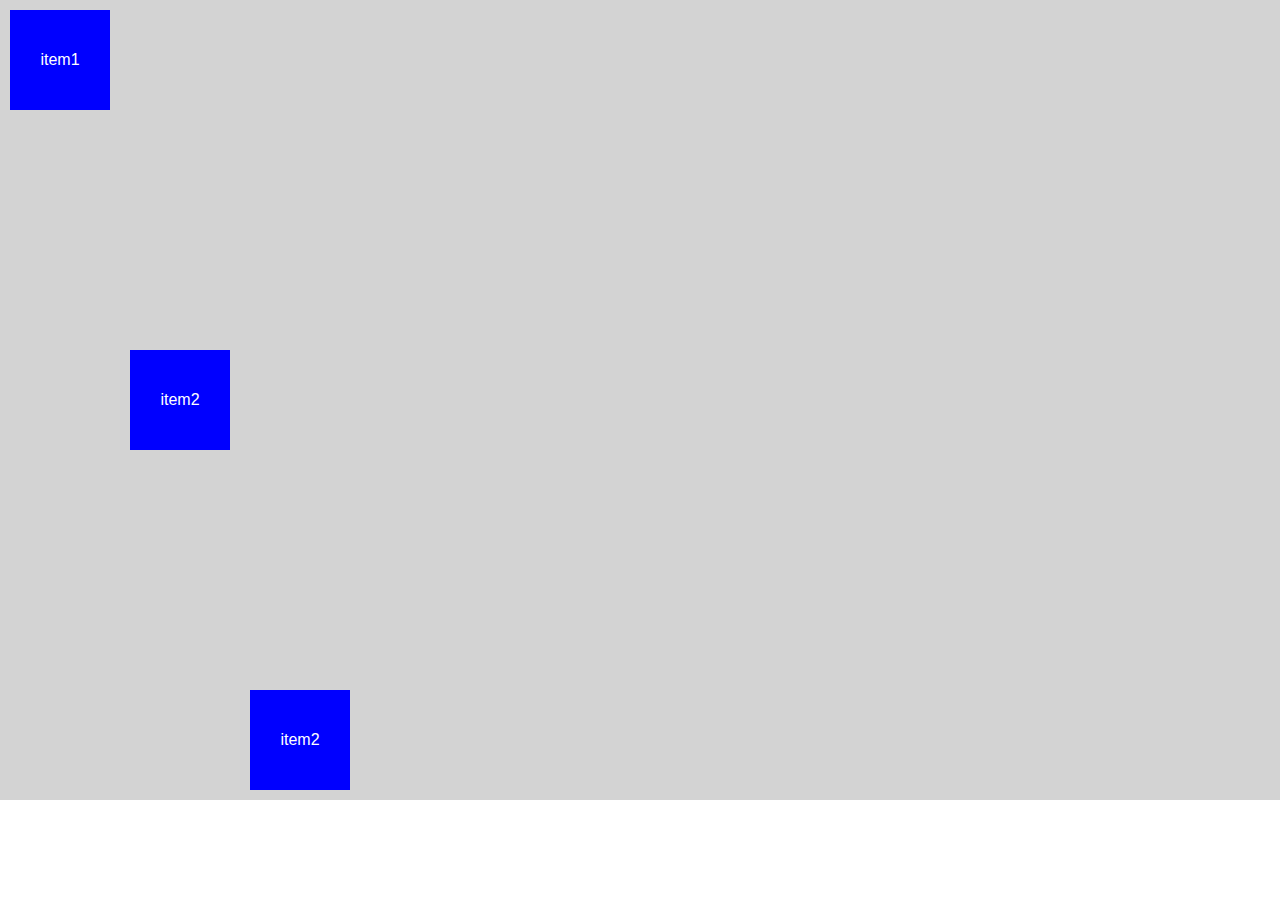
<file: src/main/resources/static/flex.html>
<!DOCTYPE html>
<html lang="en">
<head>
    <meta charset="UTF-8">
    <title>Title</title>
    <link rel="stylesheet" href="style.css">
</head>
<body>
<div class="container">
    <div class="item">item1</div>
    <div class="item">item2</div>
    <div class="item">item2</div>
</div>
</body>
</html>
</file>
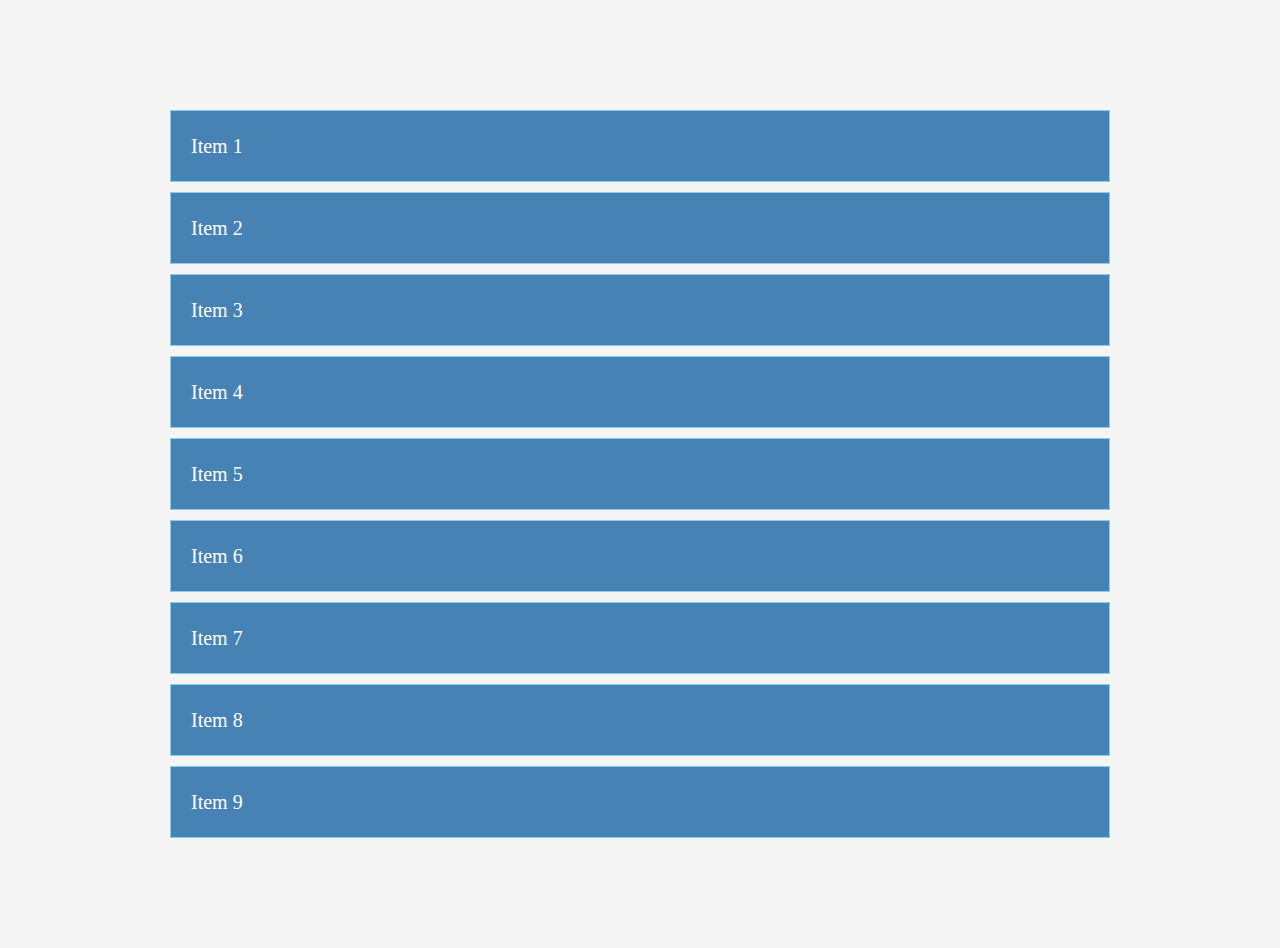
<file: src/main/resources/static/grid.html>
<!DOCTYPE html>
<html lang="en">
<head>
    <meta charset="UTF-8">
    <meta name="viewport" content="width=device-width, initial-scale=1.0">
    <link rel="stylesheet" href="grid.css">
    <title>Grid</title>
</head>
<body>
    <div class="container">
        <div class="item">Item 1</div>
        <div class="item">Item 2</div>
        <div class="item">Item 3</div>
        <div class="item">Item 4</div>
        <div class="item">Item 5</div>
        <div class="item">Item 6</div>
        <div class="item">Item 7</div>
        <div class="item">Item 8</div>
        <div class="item">Item 9</div>
    </div>
</body>
</html>
</file>
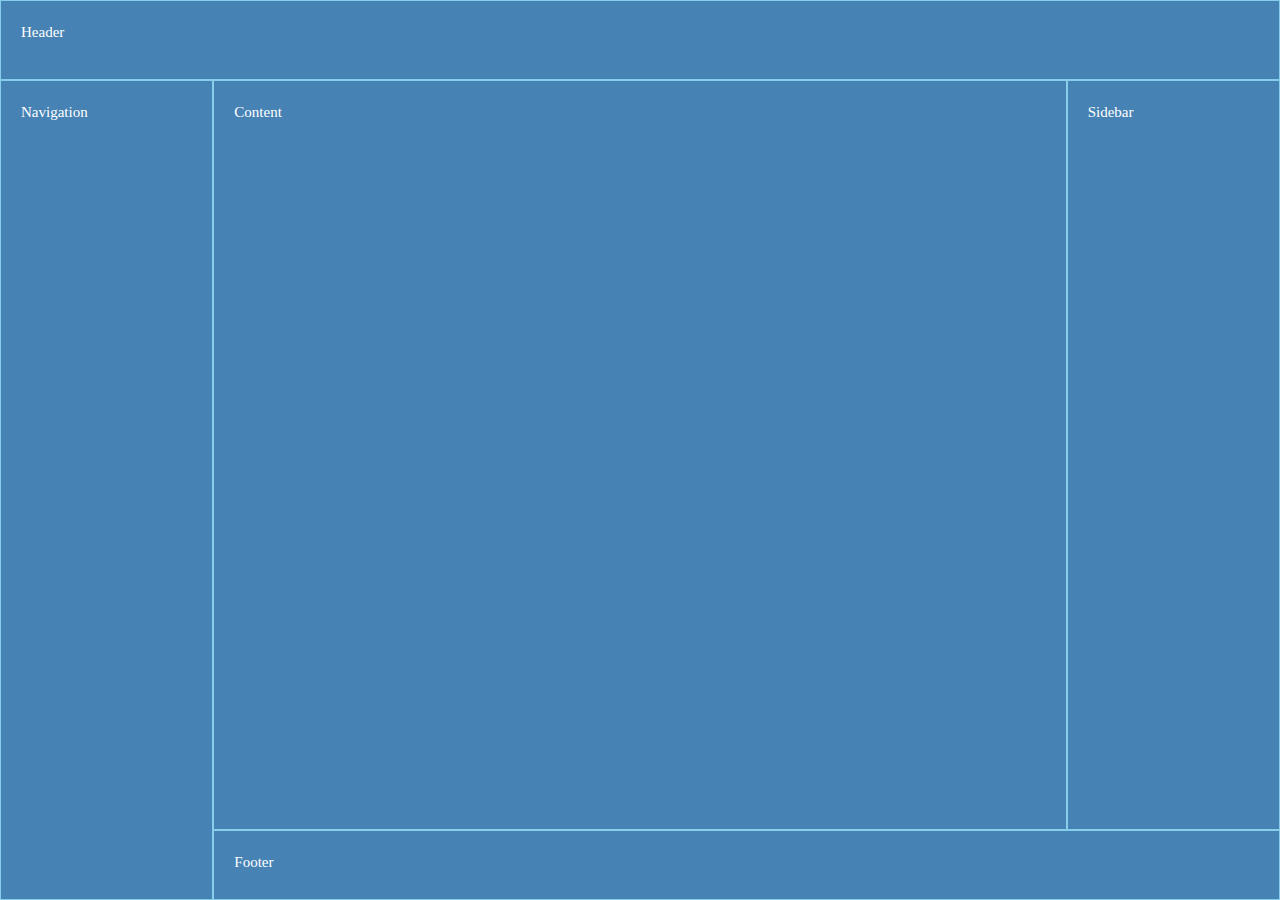
<file: src/main/resources/static/grid2.html>
<!DOCTYPE html>
<html lang="en">
<head>
    <meta charset="UTF-8">
    <meta name="viewport" content="width=device-width, initial-scale=1.0">
    <title>Template
    </title>
    <link rel="stylesheet" href="grid2.css">
</head>
<body>
    <header> Header</header>
    <main>Content</main>
    <nav> Navigation</nav>
    <aside>Sidebar</aside>
    <footer>Footer</footer>
</body>
</html>
</file>
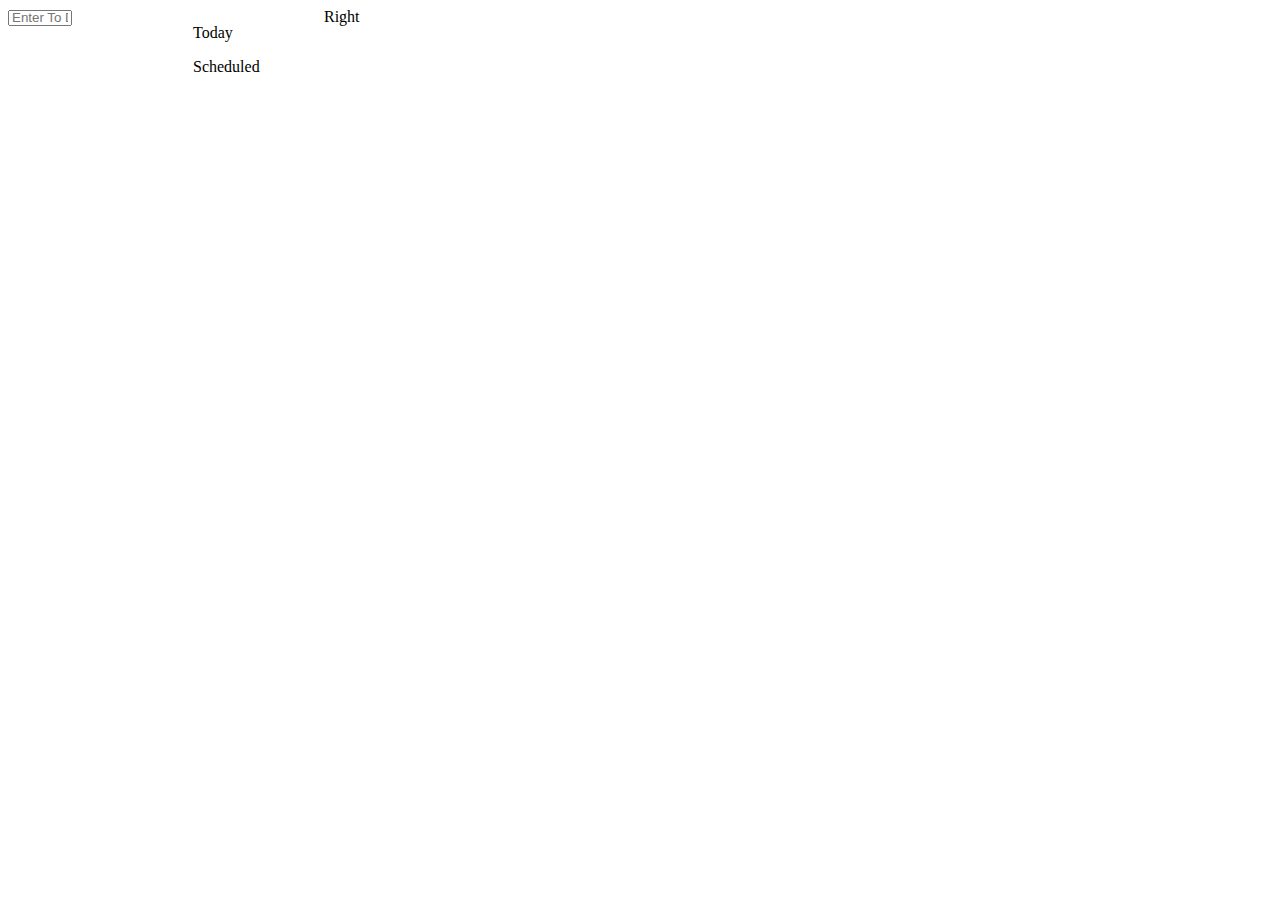
<file: src/main/resources/static/todo.html>
<!DOCTYPE html>
<html lang="en">
<head>
    <meta charset="UTF-8">
    <title>Title</title>

    <style>
        .container {
            display: flex;
        }
        .row {
            flex-direction: row;
        }
        
        .column {
            display: flex;
        }

        .sidebar {
            width: 25%;
            min-height: 100%;
        }
        .search input{
            width:30%;
            height: 10px;
        }
        .folders {
            flex-flow: row;
        }
        .today-scheduled {

            margin: 0;
            padding: 0;
        }
    </style>
</head>
<body>
    <div class="container row">
        <div class="container column sidebar">
            <div class="search">
                <input type="text" placeholder="Enter To Do Task"></input>
            </div>
            <div class="folders">
                <div class="today-scheduled">
                    <p> Today</p>
                    <p> Scheduled </p>
                </div>
            </div>

        </div>
        <div class="container column">
            Right
        </div>
    </div>

</body>
</html>
</file>
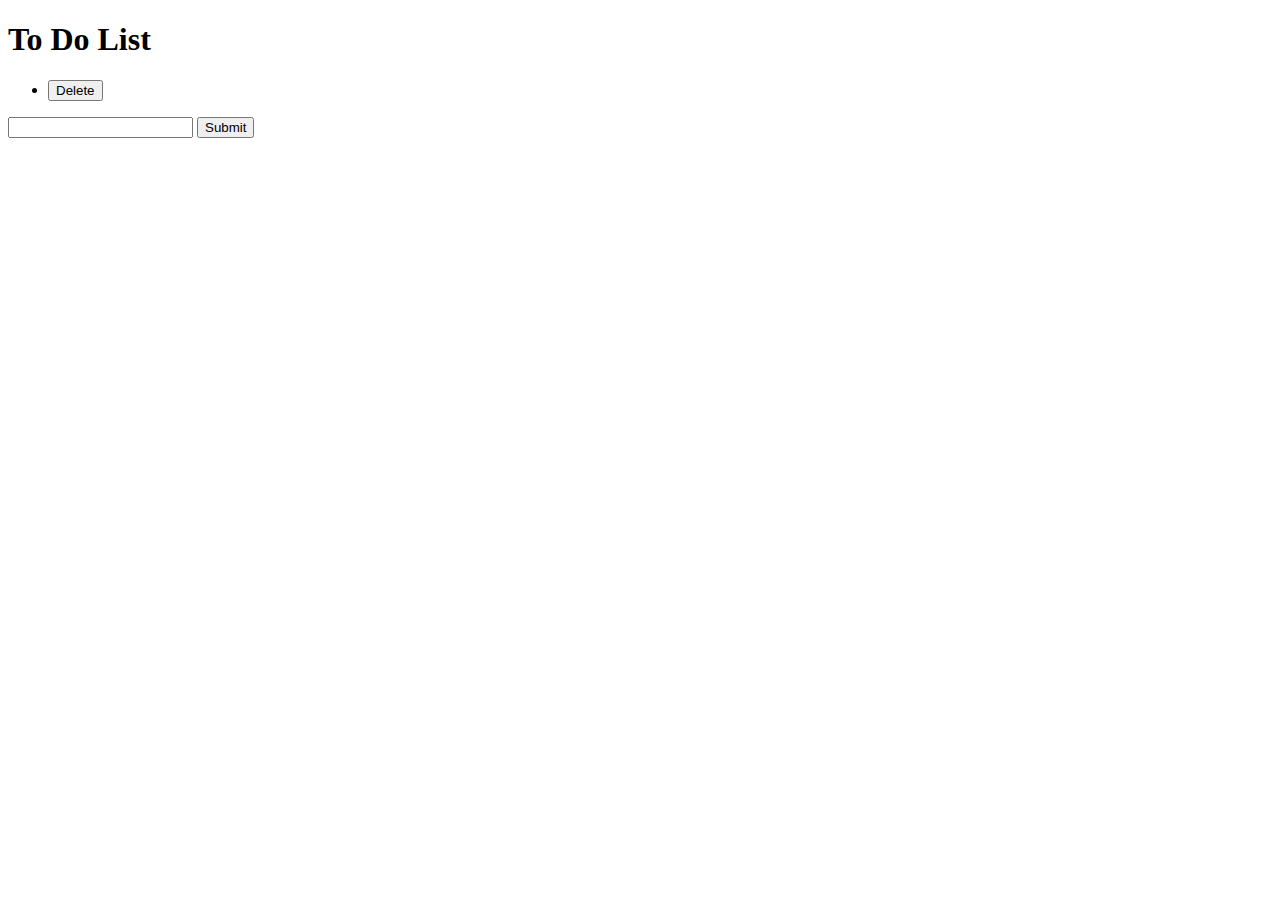
<file: src/main/resources/templates/todos.html>
<!DOCTYPE html>
<html lang="en" xmlns:th="http://www.w3.org/1999/xhtml">
<head>
    <meta charset="UTF-8">
    <title>To Do List</title>
</head>
<body>
    <h1>To Do List</h1>
    <ul>
        <li th:each="todo : ${todos}">
            <p th:text="${todo.name}"></p>
            <form th:action="@{/delete-todo(id=${todo.id})}" method="POST">
                <button type="submit">Delete</button>
            </form>
        </li>
    </ul>
    <form action="/todo" method="POST">
        <input type="text" name="name" id="">
        <button type="submit">Submit</button>
    </form>
<!--    <form action="/delete-todo" method="POST">-->
<!--        <input type="text" name="name" id="deletetodo">-->
<!--        <button type="submit">Delete</button>-->
<!--    </form>-->
</body>
</html>
</file>
<file: src/main/resources/static/style.css>
* {
    box-sizing: border-box;
    margin: 0;
    padding: 0;
}
body {
    font-family: Arial, Helvetica, sans-serif;
}
.item {

    width: 100px;
    height: 100px;
    background: blue;
    color: white;
    margin: 10px;
    display: flex;
    justify-content: center;
    align-items:center;
}
.item:nth-of-type(1) {
    flex-basis: 100px;
}
.item:nth-of-type(2) {
    flex-basis: 100px;
    align-self: center;

}
.item:nth-of-type(3) {
    flex-basis: 100px;
    align-self: flex-end;
}
.container {
    display: flex;
    height: 800px;
    background-color: lightgrey;
    /* flex-direction: column; */
    /* align-items: flex-end; */
    /* justify-content: space-around; */
    flex-wrap: wrap;
}
</file>
<file: src/main/resources/static/grid.css>
* {
    box-sizing: border-box;
    padding: 0;
    margin: 0;
}

body {
    font-size:15px;
    line-height:1.5;
    color: gray;
    background: #f5f5f5;
}

.container {
    max-width: 960px;
    margin: 100px auto;
    padding: 10px;
    display: grid;
    /* grid-template-columns: 1fr 1fr 1fr; */
    /* grid-template-columns: repeat(auto-fill,minmax(200px,1fr)); */
    /* column-gap: 10px;
    row-gap: 10px; */
    gap: 10px;
    /* justify-items: end; */

}

.item {
    background: steelblue;
    color: white;
    font-size: 20px;
    padding: 20px;
    border: skyblue 1px solid;
}

@media(max-width: 500px) {
    .container {
        grid-template-columns: 1fr;
    }
}
</file>
<file: src/main/resources/static/grid2.css>
* {
    box-sizing: border-box;
    padding: 0;
    margin: 0;
}

body {
    font-size:15px;
    line-height:1.5;
    color: gray;
    background: #f5f5f5;
    display: grid;
    height: 100vh;
    grid-template-areas: 
    'header header header'
    'nav content sidebar'
    'nav footer footer'
    ;
    grid-template-columns: 1fr 4fr 1fr;
    grid-template-rows: 80px 1fr 70px;
}

header,
footer,
main,
aside,
nav {
    background-color: steelblue;
    color:white;
    padding: 20px;
    border: skyblue 1px solid;
}
header {
    grid-area: header;
}
nav {
    grid-area: nav;
}
main {
    grid-area: content;
}
footer {
    grid-area: footer;
}
</file>
